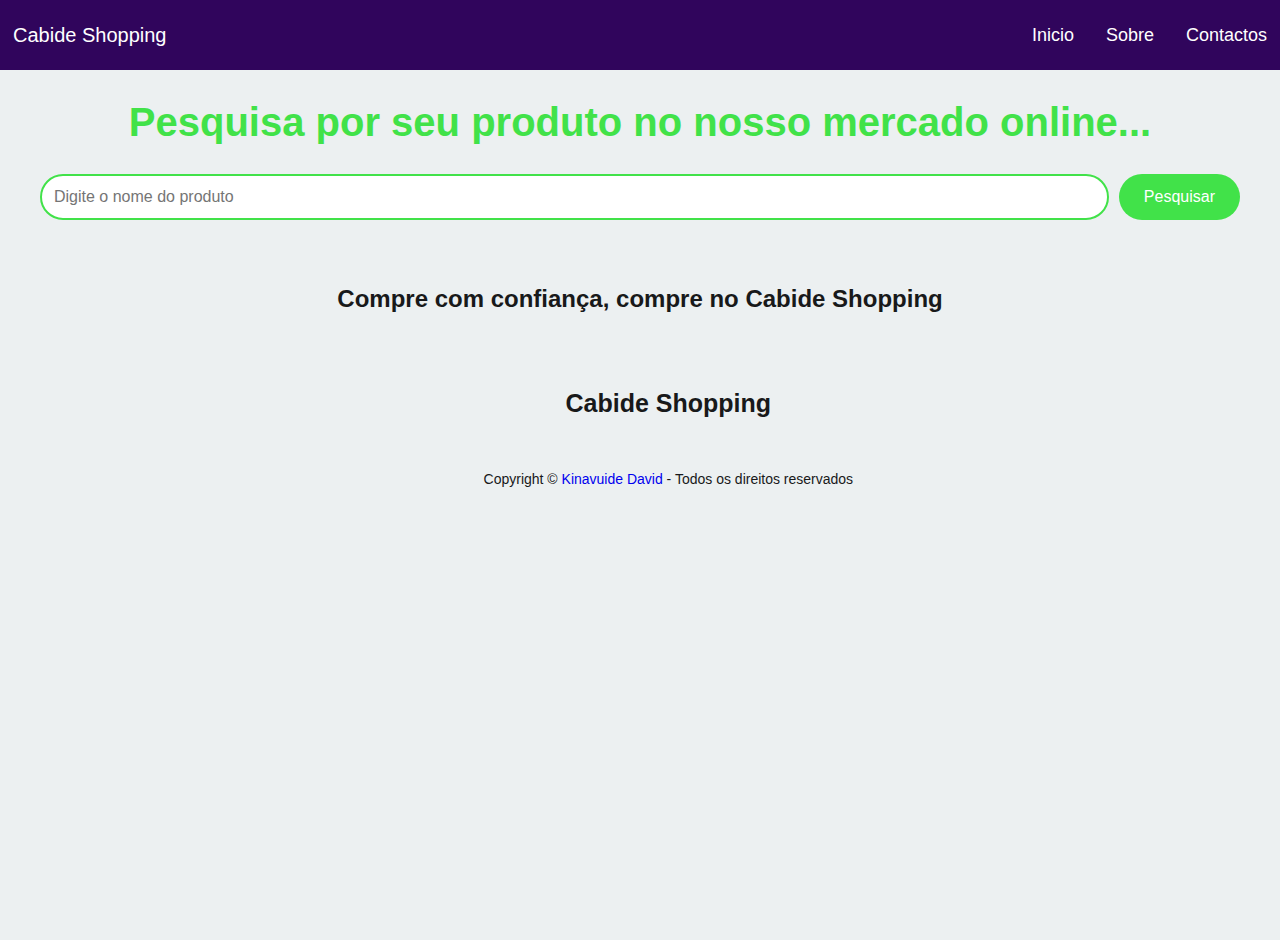
<file: index.html>
<!DOCTYPE html>
<html lang="pt">
<head>
    <meta charset="UTF-8">
    <meta name="viewport" content="width=device-width, initial-scale=1.0">
    <title>MERCADO ONLINE</title>

    <link rel="stylesheet" href="https://unicons.iconscout.com/release/v4.0.8/css/line.css">

    <link rel="stylesheet" href="styles.css">
    <link rel="stylesheet" href="./css/sty.css">
</head>
<body>
   <header class="hed"> 
      <nav class="nav">
         <a  class="logo"> Cabide Shopping </a>
         <ul class="nav-list">
            <li><a href="index.html"> Inicio </a></li>
            <li><a href="./html/sobre.html"> Sobre </a></li>
            <li><a href="./html/conta.html"> Contactos </a></li>
         </ul>
      </nav>
   </header>

   <main class="container">
      <h1>Pesquisa por seu produto no nosso mercado online... </h1>
      <form class="search-form">
          <input placeholder="Digite o nome do produto " class="product-input">
          <button>Pesquisar</button>
      </form>
      <div class="product-list">   

    </div>
    <h2>Compre com confiança, compre no Cabide Shopping </h2> 

        

      

         <!-- --------------- Rodapé --------------- -->
    <footer>
      <div class="top-footer">
          <p>Cabide Shopping</p>
      </div>
     
      <div class="footer-social-icons">
          <div class="icon"><i class="uil uil-instagram"></i></div>
          <div class="icon"><i class="uil uil-linkedin-alt"></i></div>
          <div class="icon"><i class="uil uil-dribbble"></i></div>
          <div class="icon"><i class="uil uil-github-alt"></i></div>
      </div>
      <div class="bottom-footer">
          <p>Copyright &copy; <a href="#home" style="text-decoration: none;">Kinavuide David</a> - Todos os direitos reservados</p>
      </div>
  </footer>

  </div>

      
      
  </main>
</body>
<script src="./js/scripts.js"></script>
</html>
</file>
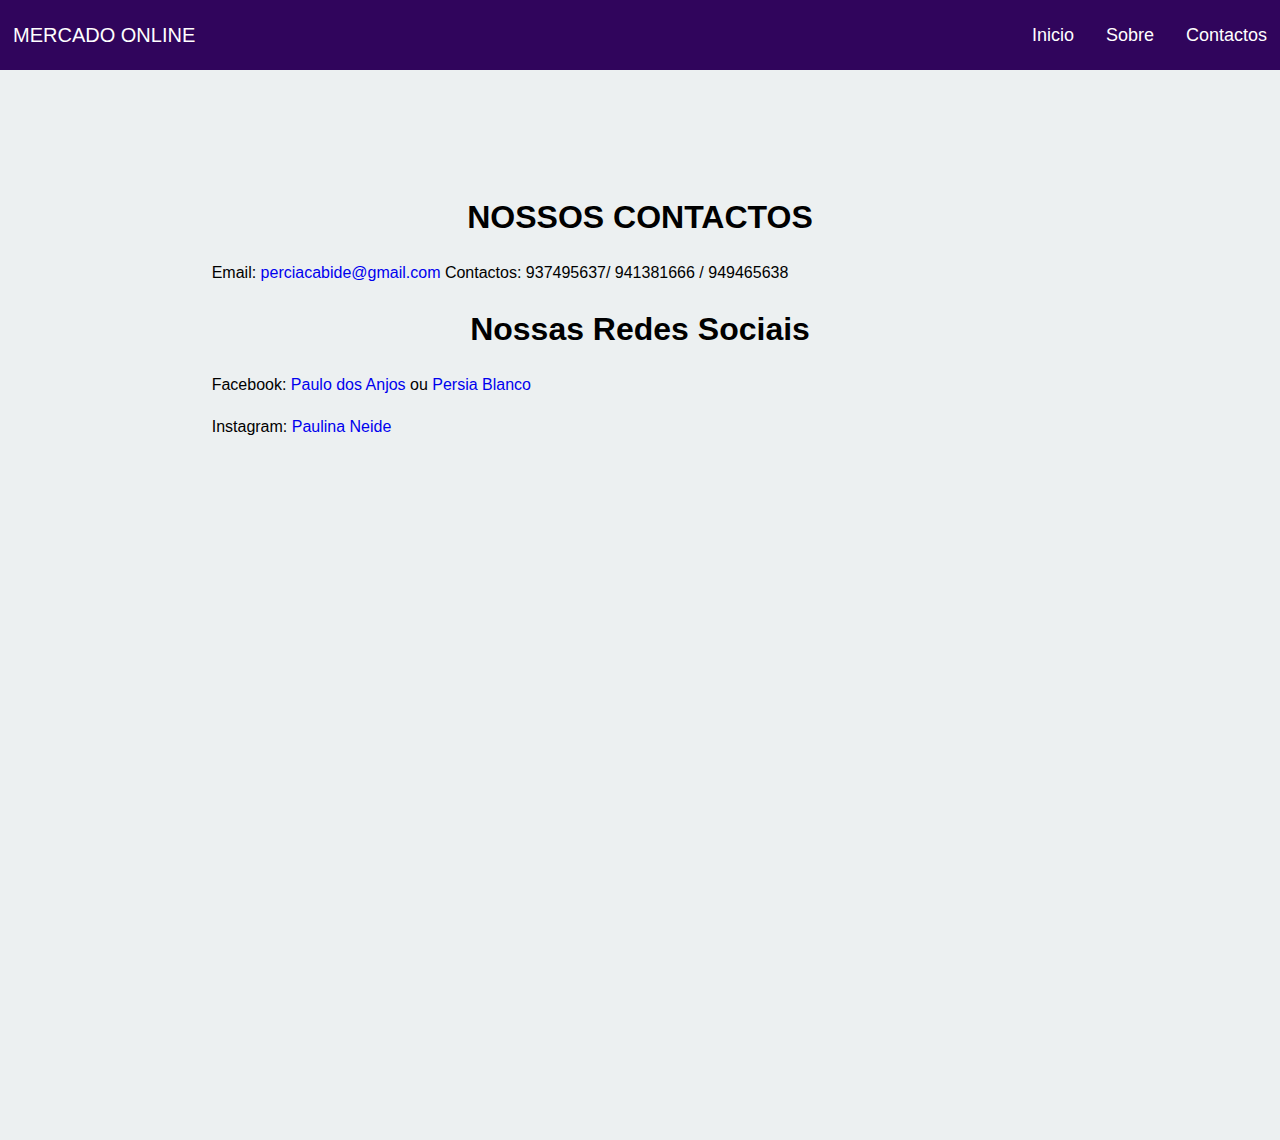
<file: html/conta.html>
<!DOCTYPE html>
<html lang="pt-br">
<head>
    <meta charset="UTF-8">
    <meta name="viewport" content="width=device-width, initial-scale=1.0">
    <title>Contactos</title>
    <link rel="stylesheet" href="../styles.css">
</head>
<body>
    <header class="hed"> 
        <nav class="nav">
           <a href="" class="logo">MERCADO ONLINE </a>
           <ul class="nav-list">
              <li><a href="../index.html"> Inicio </a></li>
              <li><a href="sobre.html"> Sobre </a></li>
              <li><a href="conta.html"> Contactos </a></li>
           </ul>
        </nav>
     </header>
     <main class="contacto">
         <h1>NOSSOS CONTACTOS</h1>

         <P>
           Email:  <a href="mailto:"http://perciacabide@gmail.com">perciacabide@gmail.com</a>
         
            Contactos: 937495637/ 941381666 / 949465638 
            
              <h1>Nossas Redes Sociais</h1>
         </p>
            <p>  Facebook:<a href="http://"> Paulo dos Anjos</a> ou <a href="http://">Persia Blanco </a> <br>
           </p>
                <p> Instagram:  <a href="http://">Paulina Neide</a> 
    
         </P>
     </main>
</body>
</html>
</file>
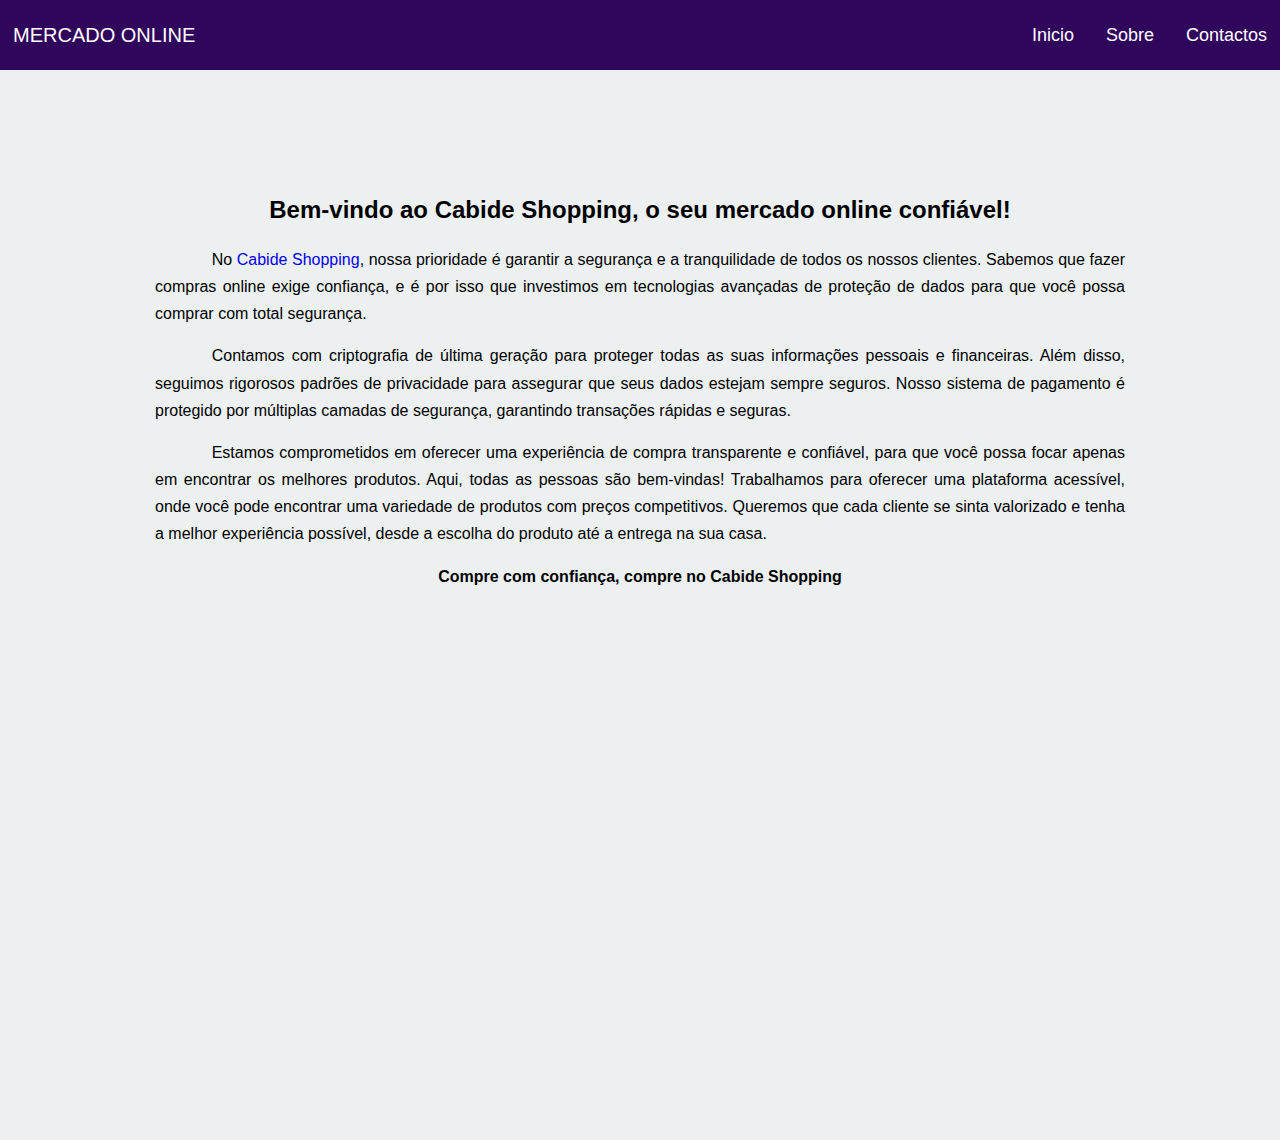
<file: html/sobre.html>
<!DOCTYPE html>
<html lang="pt-br">
<head>
    <meta charset="UTF-8">
    <meta name="viewport" content="width=device-width, initial-scale=1.0">
    <title>Sobre </title>
    <link rel="stylesheet" href="../styles.css">
</head>
<body>
    <header class="hed"> 
        <nav class="nav">
           <a href="" class="logo">MERCADO ONLINE </a>
           <ul class="nav-list">
              <li><a href="../index.html"> Inicio </a></li>
              <li><a href="sobre.html"> Sobre </a></li>
              <li><a href="conta.html"> Contactos </a></li>
           </ul>
        </nav>
     </header>
     <main class="sobre">
         <h2>Bem-vindo ao Cabide Shopping, o seu mercado online confiável!</h2>

       

<p>
   No <a href="../index.html">Cabide Shopping</a>, nossa prioridade é garantir a segurança e a tranquilidade de todos os nossos clientes. 
  Sabemos que fazer compras online exige confiança, e é por isso que investimos em
   tecnologias avançadas de proteção de dados para que você possa comprar com total segurança.
</p>

  <p>Contamos com criptografia de última geração para proteger todas as suas informações pessoais e financeiras. 
     Além disso, seguimos rigorosos padrões de privacidade para assegurar que seus dados estejam sempre seguros.
     Nosso sistema de pagamento é protegido por múltiplas camadas de segurança, garantindo transações rápidas e seguras. 
  </p>

  <p>Estamos comprometidos em oferecer uma experiência de compra transparente e confiável, para que você possa focar apenas em encontrar os melhores produtos.
  Aqui, todas as pessoas são bem-vindas! Trabalhamos para oferecer uma plataforma acessível, 
  onde você pode encontrar uma variedade de produtos com preços competitivos. Queremos que cada cliente se sinta valorizado e tenha a melhor experiência possível, 
  desde a escolha do produto até a entrega na sua casa.
  </p>
  <h4>Compre com confiança, compre no Cabide Shopping</h4>

    </main>
</body>
</html>
</file>
<file: styles.css>
*{
    margin: 0;
    padding: 0;
}
body{
    background-color: #ecf0f1;
    
}


.hed{
    background: #30055c; 
    padding-inline: 13px;
}

a{
    text-decoration: none;
    font-family: sans-serif;
}

.nav {
    max-width: 1280px;
    height: 70px;
    margin-inline: auto;

    display: flex;
    justify-content: space-between;
    align-items: center;
     
}

.logo {
    font-size: 20px;
    color: #fff;
}

.nav-list {
    display: flex;
    gap: 32px;
    list-style: none;
}

.nav-list a {
    font-size: 18px;
    color: #fff;
    padding-block: 16px;
}
.campra {
    
    height: calc(100vh - 70px);
    
   
}
main {
    font-family: 'Segoe UI', Tahoma, Geneva, Verdana, sans-serif;
    line-height: 1.7;
    color: var(--text-color);
    padding: 20px;
}
.sobre  {
   
    max-width: 1000px;
    height: calc(100vh - 70px);
    margin: 100px auto;
    padding: 20px;
    
    
}
h2, h4 {
        text-align: center;
        
        
    }
p {
    text-align: justify;
    text-indent: 1.5cm;
    margin: 15px;
}
.contacto {
    
    height: calc(100vh - 70px);
    max-width: 1000px;
    margin: 100px auto;
    padding: 20px;
}
h1{
    text-align: center;
      
}

/* ----- FOOTER BOX ----- */
footer{
    display: flex;
    justify-content: center;
    align-items: center;
    flex-direction: column;
    row-gap: 5px;
    background: #ecf0f1cb;
    padding-block: 40px 60px;
    margin-top: 10px;
}
.top-footer p{
    font-size: 25px;
    font-weight: 600;
    text-align: center;
}

.footer-social-icons{
    display: flex;
    gap: 50px;   
}
.bottom-footer{
    font-size: 14px;
    margin-top: 5px;
}
</file>
<file: css/sty.css>
:root {
    --primary-color: #41e249;
    --secondary-color: #21abeb;
    --text-color: #18191a;
    --card-background:#ffffff;
    --shadow-color: rgba(0,0,0,0.1);
}



main {
   
    font-family: 'Segoe UI', Tahoma, Geneva, Verdana, sans-serif;
    line-height: 1.6;
    color: var(--text-color);
    padding: 20px;
}
.container {
    max-width: 1200px;
    height: calc(100vh - 70px);
    margin:  auto;
    padding: 20px;
}
h1 {
    text-align: center;
    color: var(--primary-color);
    font-size: 2.5em;
    margin-bottom: 20px;
}

form {
    display: flex;
    gap: 10px;
    margin-bottom: 30px;
}
form .product-input {
    flex-grow: 1;
    padding: 12px;
    font-size: 16px;
    border: 2px solid var(--primary-color);
    border-radius: 25px;
    outline: none;
   
 }
form .product-input:focus {
    box-shadow: 0 0 5px var(--primary-color);
}


form button {
   padding: 12px 25px;
   background-color: var(--primary-color);
   border: none;
   cursor: pointer;
   font-size: 16px;
   color: var(--card-background);
   border-radius: 25px;
   transition: 0.5s;
}
form button:hover {
    background-color: #83ee88;
    

}

.product-list {
    display: grid;
    gap: 25px;
    grid-template-columns: repeat(auto-fill, minmax(250px, 1fr));
    margin-bottom: 30px;
}

.product-card {
    background-color: var(--card-background);
    border-radius: 10px;
    box-shadow: 0 4px 6px var(--shadow-color);
    text-align: center;
    padding: 20px;
    cursor: pointer;
}
.product-card:hover {
    transform: translateY(-5px);
    box-shadow: 0 6px 12px var(--shadow-color) ;
}
.product-card img {
     max-width: 100%;
     height: 200px;
     object-fit: cover;
     border-radius: 8px;
     margin-bottom: 8px;
}
.product-card h3 {
    font-size: 1.1em;
    margin-bottom: 10px;
    color: var(--primary-color);
}
.product-card .price {
    color: var(--text-color);
    margin-bottom: 5px;
}
.product-card p {
    color: var(--secondary-color);
    font-size: 1.1em;
    text-align: center;
}
</file>
